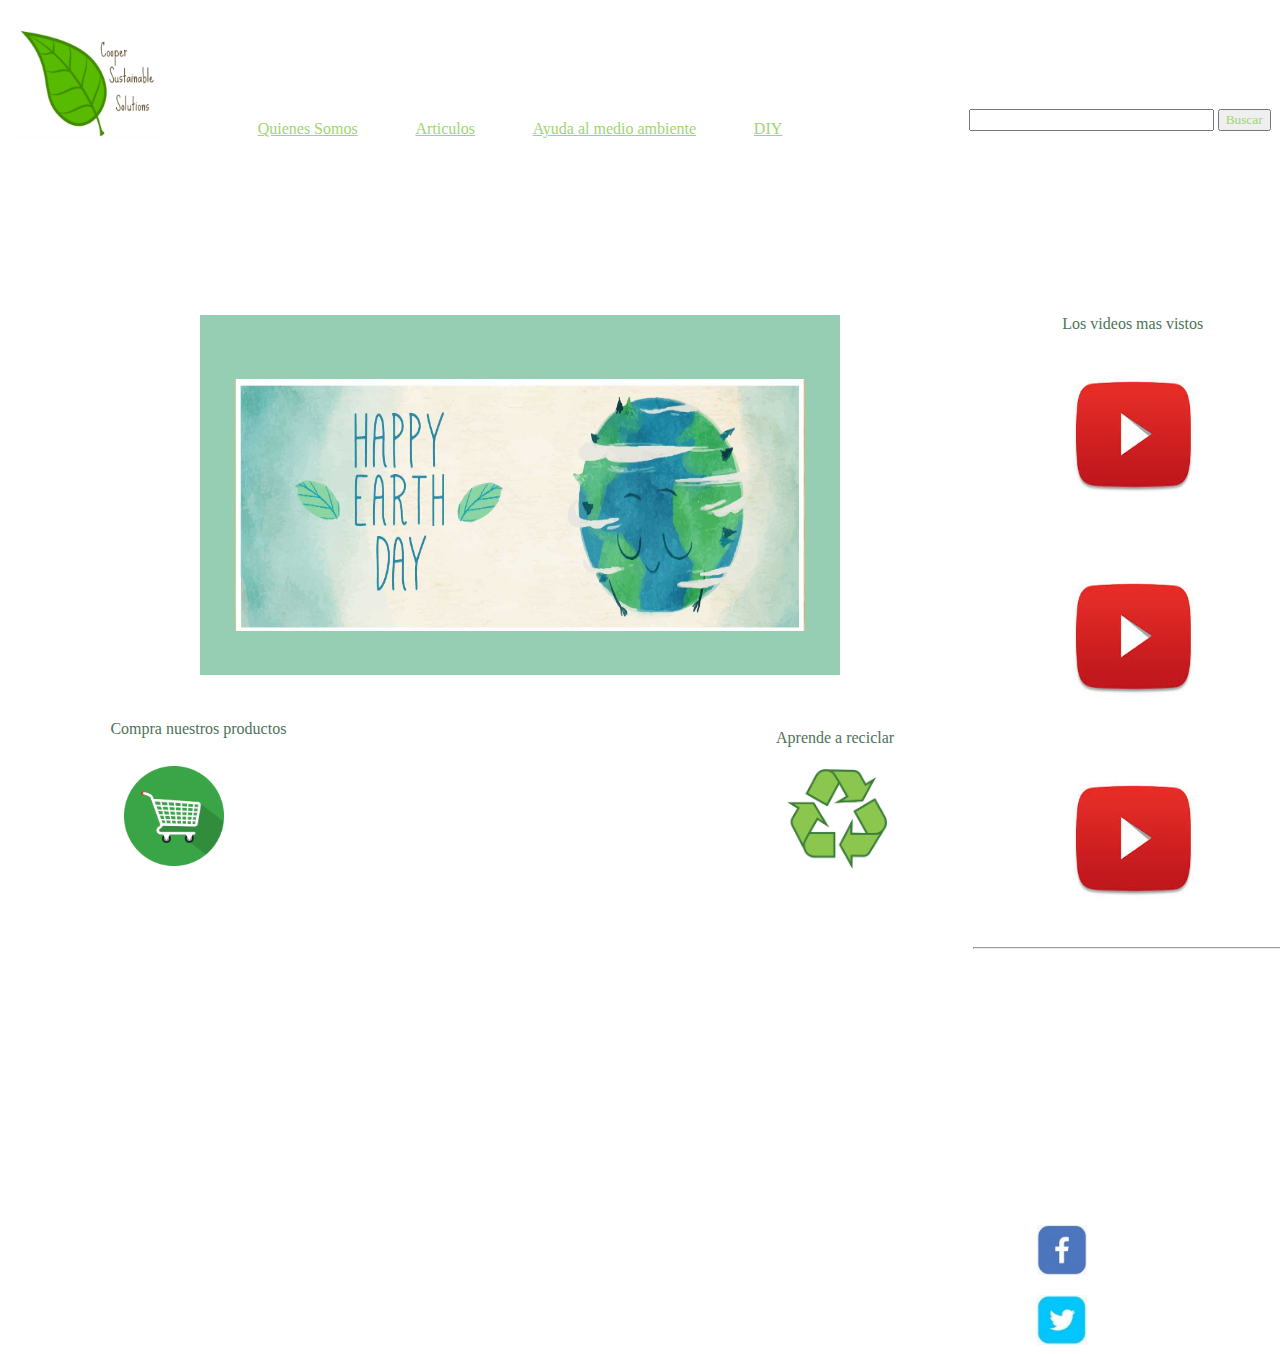
<file: CooperSustainableSolutions/index.html>
<!DOCTYPE html>
<html lang="en">
<head>
    <meta charset="UTF-8">
    <link rel=stylesheet href="css/estilo.css">
    <link rel="icon" href="img/hoja.ico">
    <title>Cooper Sustainable Solutions</title>
</head>
<header id="header">  
      <div class="uno">
        <img src="img/Hoja.png" alt="logo de la pagina">
    </div>
</header>
<body>
  <div class=enlaces>
    <a href="quienessomos.html" target="_blank">Quienes Somos</a>
     <a href="articulos" target="_blank">Articulos</a>
      <a href="ayuda.html" target="_blank">Ayuda al medio ambiente</a>
      <a href="DIY.html"target="_blank">DIY</a>
    </div>
    <div class="busqueda">
       <input type="busqueda" id="busqueda"name="busqueda"size="30">
        <input type="submit" value="Buscar" id="buscar">
    </div>
    <div class="seccion1">
        <img src="img/imagenlarga.png"  width=89% height=70%>
    </div>
    <div class="videos">
       <label for="text">Los videos mas vistos</label>  
         <img src="img/video.jpg" width="150" height="150">
         <img src="img/video.jpg" width="150" height="150">
         <img src="img/video.jpg" width="150" height="150">
         <hr>
    </div>
    
    <div class="carrito">
        <label for="text">Compra nuestros productos</label>
    <img src="img/carrito.png" width="100" height="100">
    </div>
    <div class="reciclar">
        <label for="text">Aprende a reciclar</label>
    <img src="img/reciclaje.png" width="100" height="100">
    </div>
    <div class="redes">
    <img src="img/facebook.png" width="50" height="50">
    <img src="img/twitter.jpg" width="50" height="50">
    </div>
    
    
   
   
</body>
</html>
</file>
<file: CooperSustainableSolutions/css/estilo.css>
img {
    padding-top: 5%;
    margin: 5%;
}

a {
    margin: 3%;
    font-family: Century Gothic;
    color:#9ed670;
}

.enlaces {
    margin-left: 5%;
    top:120px;
    position: absolute;
    float: center;
    text-align: center;
    height: 13%;
    width: 70%;
}

.uno {
    float:left;
    z-index: -2;
    font-weight: 2%
   
}

.busqueda {
    position: relative;
    padding-top: 8%;
    right: -1%;
    width: 25%;
    height: 35%;
    float: right;
}


.seccion1 {
    position: absolute;
    top: 35%;
    margin-left: 15%;
    margin-right: 5%;
    background-color: #96ceb4;
    width: 50%;
    height: 40%;
    float: left;
    text-align: center;
}

.videos {
    position: absolute;
    top: 35%;
    right: -1%;
    width: 25%;
    height: 35%;
    float: right;
    text-align: center;

}

label {
    color:#4d7358;
    font-family: Century Gothic;
    font font-size: 100%;
}


.carrito {
    clear: both;
    position: absolute;
    float: left;
    top:80%;
    margin-left: 8%;
}

.reciclar {
     position: absolute;
    top: 81%;
    float: right;
    margin-left: 60%;
    
}

.redes {
     clear: both;
     position: absolute;
    top: 135%;
    float: left;
    margin-left: 80%;
    
}

input {
font-family: Century Gothic;
    color:#9ed670;
}
</file>
